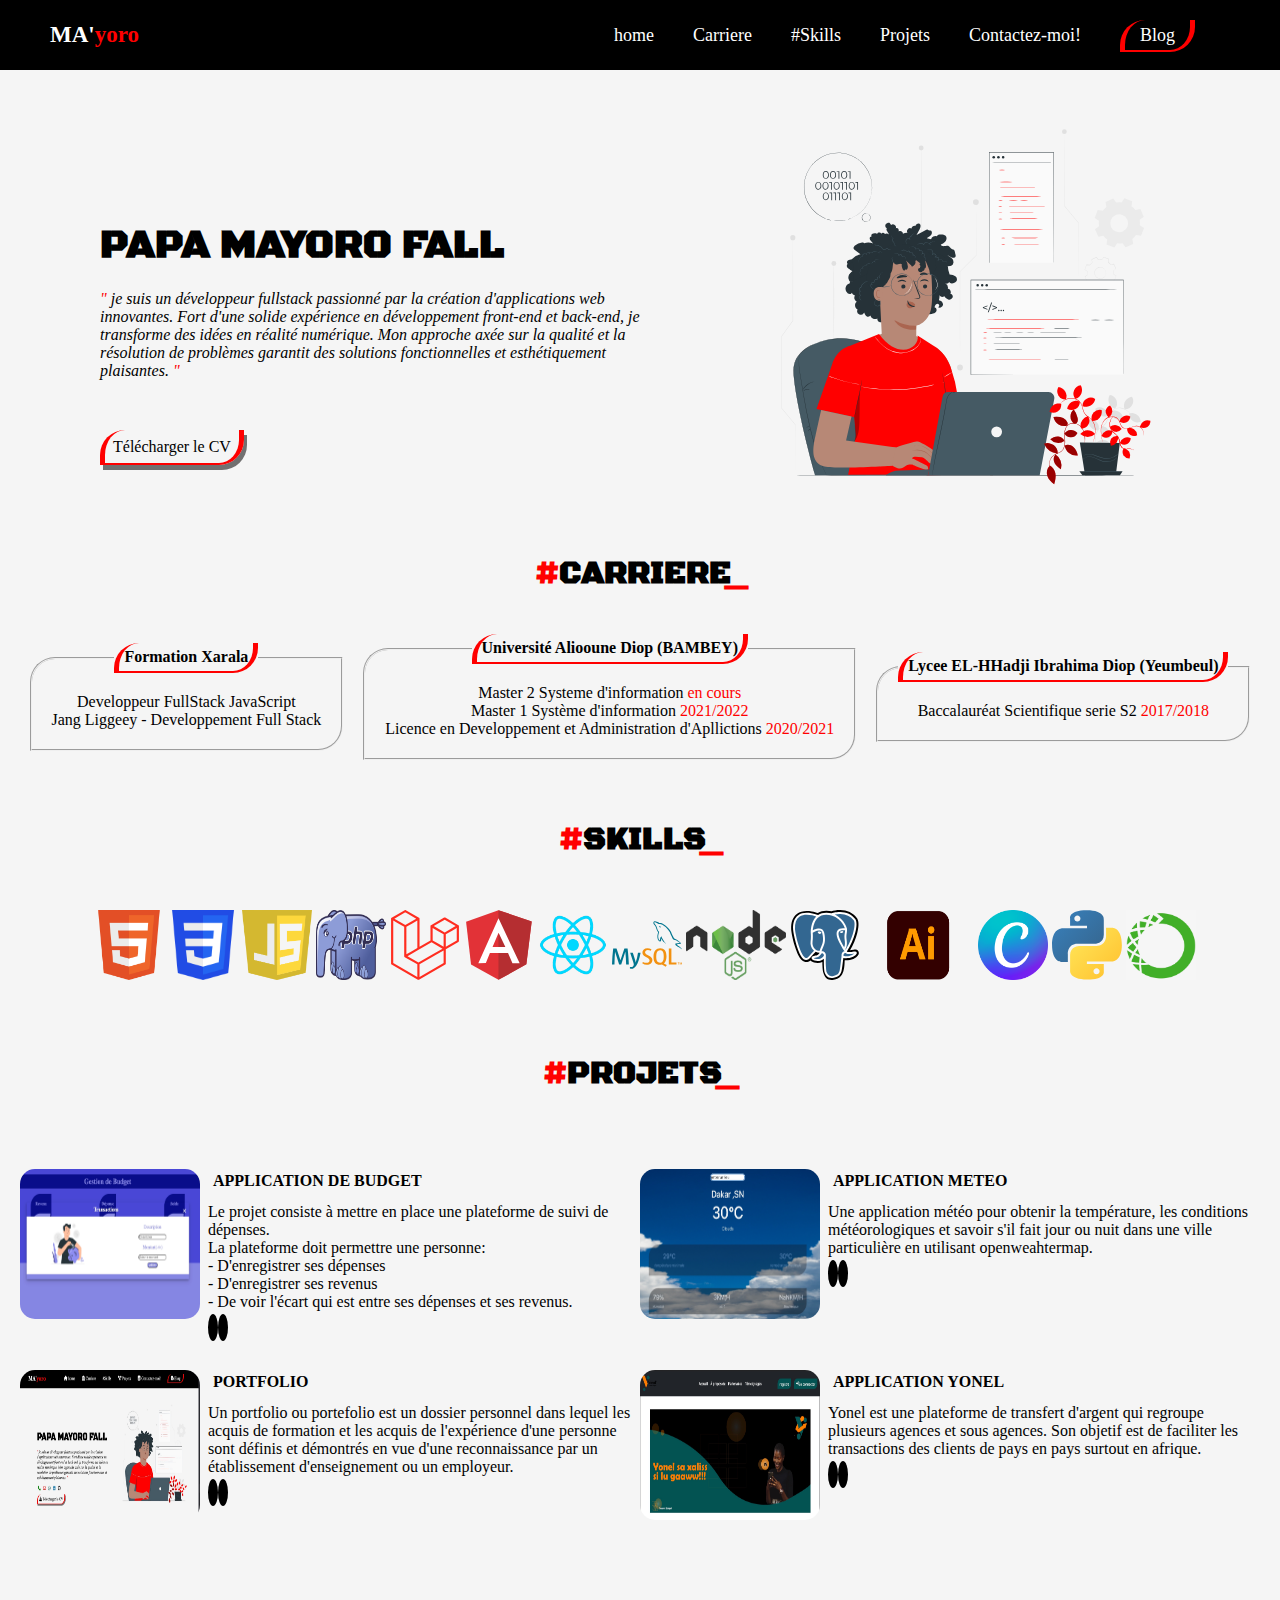
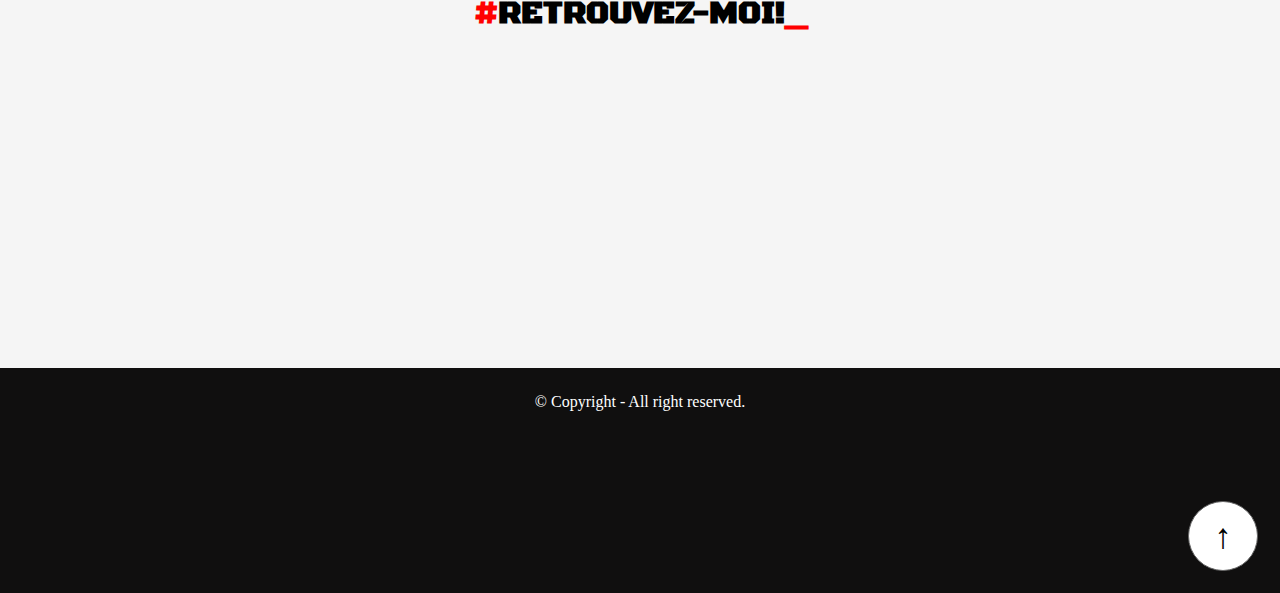
<file: index.html>
<!DOCTYPE html>
<html lang="en">

<head>
  <meta charset="UTF-8" />
  <meta name="viewport" content="width=device-width, initial-scale=1.0" />
  <title>responsive-navbar</title>
  <link rel="stylesheet" href="css/style.css" />
  <link rel="stylesheet" href="https://cdnjs.cloudflare.com/ajax/libs/font-awesome/6.4.2/css/all.min.css"
    integrity="sha512-z3gLpd7yknf1YoNbCzqRKc4qyor8gaKU1qmn+CShxbuBusANI9QpRohGBreCFkKxLhei6S9CQXFEbbKuqLg0DA=="
    crossorigin="anonymous" referrerpolicy="no-referrer" />
  <link rel="preconnect" href="https://fonts.googleapis.com" />
  <link rel="preconnect" href="https://fonts.gstatic.com" crossorigin />
  <link href="https://fonts.googleapis.com/css2?family=Black+Ops+One&display=swap" rel="stylesheet" />
</head>

<body>
  <!-- monnavbar -->

  <nav>
    <input type="checkbox" class="myCheckbox" id="myCheck" />
    <label for="myCheck" class="checkButton">
      <i class="fas fa-bars"></i>
    </label>
    <label class="logo">MA'<span>yoro</span></label>

    <ul>
      <li>
        <a href="" class="activ"><i class="fa fa-house"></i> home</a>
      </li>
      <li>
        <a href="#carriere"><i class="fa-solid fa-landmark"></i> Carriere</a>
      </li>
      <li><a href="#skills">#Skills</a></li>
      <li><a href="#projets"><i class="fa-solid fa-diagram-project"></i> Projets</a></li>
      <li>
        <a href="#contact"><i class="fa-solid fa-address-book"></i> Contactez-moi!</a>
      </li>
      <li>
        <a href="blog.html" class="blog"><i class="fa-brands fa-blogger-b"></i> Blog</a>
      </li>
    </ul>
  </nav>

  <!-- section 1 -->

  <div class="section1">
    <div class="bio">
      <p id="nom">PAPA MAYORO FALL</p>
      <p class="desc">
        <span>"</span> je suis un développeur fullstack passionné par la création d'applications web innovantes.
        Fort d'une solide expérience en développement front-end et back-end,
        je transforme des idées en réalité numérique. Mon approche axée sur la qualité et
        la résolution de problèmes garantit des solutions fonctionnelles et esthétiquement plaisantes. <span>"</span>
      </p>
      <p class="donnee">
        <a href="tel:+221774313076" id="tel"><i class="fa-solid fa-phone"></i></a>
        <a href="mailto:mayoro.fall@uadb.edu.sn" id="mail"><i class="fa-regular fa-envelope"></i></a>
        <a href="https://wa.me/c/221774313076" id="whatshap" target="_blank"><i class="fa-brands fa-whatsapp"></i></a>
        <a href="https://www.linkedin.com/in/papa-mayoro-fall-2b1939230/" id="linkedin" target="_blank"><i
            class="fa-brands fa-linkedin"></i></a>
        <a href="https://github.com/mayoro401" id="git" target="_blank"><i class="fa-brands fa-github"></i></a>
      </p>
      <p class="cv">
        <a href="document/cv.pdf" download="MAYORO CV"><i class="fa-solid fa-download"></i> Télécharger le CV</a>
      </p>
      <!-- <div class="mode">
          <span class="change"> Sombre <i class="fa-solid fa-sun"></i></span>
      </div> -->
    </div>
    <div class="img">
      <img src="image/Programmer-pana.svg" alt="image developper" />
    </div>

  </div>

  <!-- section 2 carroiere -->
  <h1> <span>#</span>CARRIERE<span>_</span></h1>
  <div class="section2" id="carriere">

    <fieldset>
      <legend class="legend">Formation Xarala</legend>
      <!-- <img src="image/logo.png" alt="logo Xarala"> -->
      <ul>
        <li>Developpeur FullStack JavaScript</li>
        <li>Jang Liggeey - Developpement Full Stack </li>
      </ul>
    </fieldset>
    <fieldset>
      <legend class="legend">Université Aliooune Diop (BAMBEY)</legend>
      <!-- <img src="image/uadb.png" alt="logo uadb"> -->
      <ul>
        <li>Master 2 Systeme d'information <span>en cours</span></li>
        <li>Master 1 Système d'information <span>2021/2022</span></li>
        <li>Licence en Developpement et Administration d'Apllictions <span>2020/2021</span></li>
      </ul>
    </fieldset>
    <fieldset>
      <legend class="legend">Lycee EL-HHadji Ibrahima Diop (Yeumbeul)</legend>
      <!-- <img src="image/leid.png" alt="logo leid"> -->
      <ul>
        <li>Baccalauréat Scientifique serie S2 <span>2017/2018</span></li>
      </ul>
    </fieldset>
  </div>
  <!-- section 3 Skills -->
  <h1> <span>#</span>SKILLS<span>_</span></h1>
  <div class="section3" id="skills">
    <div class="image-skils">
      <img src="image/html.png" alt="logo html" width="70px" height="70px">
      <img src="image/css3.png" alt="logo css" width="70px" height="70px">
      <img src="image/javascript-logo-big.png" alt="logo js" width="70px" height="70px">
      <img src="image/php.png" alt="logo php" width="70px" height="70px">
      <img src="image/laravel.svg" alt="logo laravel" width="70px" height="70px">
      <img src="image/angular-icon.svg" alt="logo angular" width="70px" height="70px">
      <img src="image/react.png" alt="logo react" width="70px" height="70px">
      <img src="image/mysql.svg" alt="logo mysql" width="70px" height="70px">
      <!-- <img src="image/oracle.jpg" alt="logo oracle"  width="90px" height="90px"> -->
      <img src="image/nodejs.png" alt="logo node js" width="100px" height="70px">
      <img src="image/postgres.svg" alt="logo postgres" width="70px" height="70px">
      <img src="image/Illustrator-Logo.png" alt="logo illustrator" width="110px" height="70px">
      <img src="image/Canva_icon_2021.svg.png" alt="logo canva" width="70px" height="70px">
      <img src="image/phython-icon.svg" alt="logo python" width="70px" height="70px">
      <img src="image/anaconda.png" alt="logo anaconda" width="70px" height="70px">
    </div>
  </div>

  <!-- section 4 mes Projets -->
  <h1> <span>#</span>PROJETS<span>_</span></h1>
  <div class="section4" id="projets">
    <div class="app">
      <div class="image-app">
        <img src="image/budget.jpg" alt="image application" width="180px" height="150px">
      </div>
      <div class="desc-app">
        <p class="nom">APPLICATION DE BUDGET</p>
        <p id="desc-app">
          Le projet consiste à mettre en place une plateforme de suivi de dépenses. <br>

          La plateforme doit permettre une personne: <br>

          - D'enregistrer ses dépenses <br>

          - D'enregistrer ses revenus <br>

          - De voir l'écart qui est entre ses dépenses et ses revenus.</p>
        <p>
          <a href="lien git"><i class="fa-brands fa-github"></i></a>
          <a href="https://mayorobudget.netlify.app/" target="_blank"><i class="fas fa-eye"></i></a>
        </p>
      </div>
    </div>
    <div class="app">
      <div class="image-app">
        <img src="image/meteo.jpg" alt="image application" width="180px" height="150px">
      </div>
      <div class="desc-app">
        <p class="nom"> APPLICATION METEO</p>
        <p id="desc-app">Une application météo pour obtenir la température, les conditions météorologiques et savoir
          s'il fait jour ou nuit dans une ville particulière en utilisant openweahtermap. </p>
        <p>
          <a href="lien git"><i class="fa-brands fa-github"></i></a>
          <a href="https://mayoroappmeteo.netlify.app/" target="_blank"><i class="fas fa-eye"></i></a>
        </p>
      </div>
    </div>
    <div class="app">
      <div class="image-app">
        <img src="image/portfolio.jpg" alt="image application" width="180px" height="150px">
      </div>
      <div class="desc-app">
        <p class="nom">PORTFOLIO</p>
        <p id="desc-app">Un portfolio ou portefolio est un dossier personnel dans lequel les acquis de formation et les
          acquis de l'expérience d'une personne sont définis et démontrés en vue d'une reconnaissance par un
          établissement d'enseignement ou un employeur.</p>
        <p>
          <a href="lien git"><i class="fa-brands fa-github"></i></a>
          <a href="https://portfolio-mayoro.netlify.app/"><i class="fas fa-eye"></i></a>
        </p>
      </div>
    </div>
    <div class="app">
      <div class="image-app">
        <img src="image/yonel.jpg" alt="image application" width="180px" height="150px">
      </div>
      <div class="desc-app">
        <p class="nom">APPLICATION YONEL</p>
        <p id="desc-app">Yonel est une plateforme de transfert d'argent qui regroupe plusieurs agences et sous agences. Son objetif est de faciliter les transactions des clients de pays en pays surtout en afrique.</p>
        <p>
          <a href="lien git"><i class="fa-brands fa-github"></i></a>
          <a href="lien git"><i class="fas fa-eye-low-vision"></i></a>
        </p>
      </div>
    </div>
    <!-- <fieldset>
      <legend>Gestion de Budget</legend>
      
    </fieldset>
    <fieldset>
      <legend>Applition de Météo</legend>
      
    </fieldset>
    <fieldset>
      <legend>Portfolio</legend>
      
    </fieldset> -->
  </div>

  <!-- section 4 Contactez-moi -->
  <h1> <span>#</span>RETROUVEZ-MOI!<span>_</span></h1>
  <div class="section5" id="contact">
    <!-- <div class="contact">
        <form action="action.php" method="post">
          <label for="prenom">Prenom</label>
          <input type="text" name="prenom" placeholder="votre  prenom" id="prenom"> <br>
          <label for="nom">Nom</label>
          <input type="text" name="nom" placeholder="votre nom" id="nom"> <br>
          <label for="message">Message</label>
          <textarea name="message" id="message" cols="30" rows="10"></textarea>
        </form>
      </div> -->
    <div class="localisation">
      <iframe
        src="https://www.google.com/maps/embed?pb=!1m18!1m12!1m3!1d3059.1795815622204!2d-17.355464685936862!3d14.775696176724773!2m3!1f0!2f0!3f0!3m2!1i1024!2i768!4f13.1!3m3!1m2!1s0x0%3A0x48e5476de935d89d!2zMTTCsDQ2JzMyLjUiTiAxN8KwMjEnMTEuOCJX!5e1!3m2!1sfr!2ssn!4v1654092978975!5m2!1sfr!2ssn"
        width="100%" height="300px" style="border:0;" allowfullscreen="" loading="lazy"
        referrerpolicy="no-referrer-when-downgrade">
      </iframe>
    </div>

  </div>

  <!--   footer -->
  <div class="carre">
    </p><a href="#top"><button type="submit">&uarr;</button></a>
  </div>
  <footer>
    <p>&copy; Copyright - All right reserved.
  </footer>

</body>

</html>
</file>
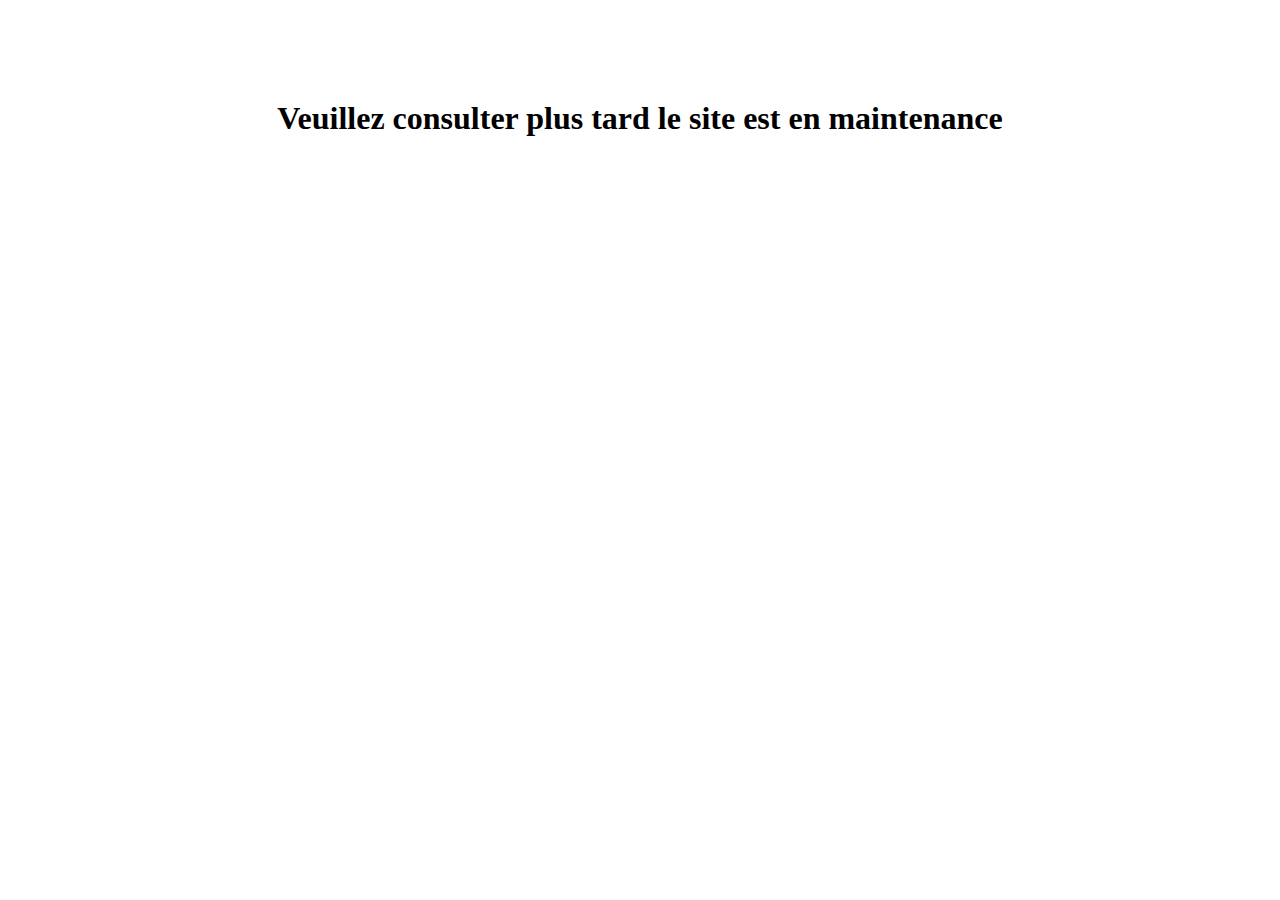
<file: blog.html>
<!DOCTYPE html>
<html lang="en">
<head>
    <meta charset="UTF-8">
    <meta name="viewport" content="width=device-width, initial-scale=1.0">
    <link rel="stylesheet" href="css/blog.css">
    <title>Blog</title>
</head>
<body>
    <H1>Veuillez consulter plus tard le site est en maintenance</H1>
    
</body>
</html>
</file>
<file: css/style.css>
*{
    margin: 0;
    padding: 0;
}
body {
    background: whitesmoke;
    position: relative;
}
nav {
    background-color: black;
    height: 70px;
    width: 100%;
    border: none;
    position: fixed;
}
nav ul{
    float: right;
    margin-right: 55px;
}
nav ul li{
    display: inline-block;
    line-height: 70px;
    margin: 0 5px;
    margin-right: 30px;
}
nav ul li a{
    color:  white;
     text-decoration: none;
     font-size: 18px ;
     padding: 7 13px;
}

label.logo{
    font-size: 23px ;
    line-height: 70px;
    color: white;
    font-weight: bold;
    margin-left: 50px;
    font-family: Georgia, 'Times New Roman', Times, serif;
}
label span{
    color: #ff0000;
}
.checkButton{
    font-size: 30px;
    color: white;
    float: right;
    line-height: 80px;
    margin-right: 40px;
    cursor:  pointer;
    display: none;
}

.myCheckbox{
    display: none;
} 


nav ul li a:hover, nav ul li a.active{
    border-bottom:2px solid  #ff0000;
    border-radius: 15px 0px;
    padding: 5px 8px;
}
nav ul li a.blog{
    border-bottom:2px solid  #ff0000;
    border-left:5px solid  #ff0000;
    border-right:5px solid  #ff0000;
    border-radius: 25px 0px;
    padding: 5px 15px;
    /* border-radius: 15px; */
}

/* .mode span{
    color: #fff;
} */




/* section 1 */
.section1{
    display: flex;
    width:100%;
    margin: 0;
    border: none;
    /* padding-top: 100px; */

}
.bio{
    margin-top: 100px;
    width: 50%;
    /* background-color: #c9a4a4; */
    align-items: center;
    /* text-align: center; */
    padding-top: 100px;
}
.bio p{
    margin-top: 20px;
    font-family:'Times New Roman', Times, serif ;
    color: black;
    margin-left: 100px;
}
.bio p#nom{
    font-size: 40px;
    font-weight: bold;
    font-family: 'Black Ops One', cursive;
}
.bio p.desc{
    font-style: italic;
}
.bio p.donnee a{
    color: black;
    padding: 5px;
}
.bio p.donnee a#tel{
    color: green;
}
.bio p.donnee a#tel:hover{
    background: green;
    border-radius: 50%;
    color: #fff;
    padding: 8px;
    /* font-size: 15px; */
}
.bio p.donnee a#mail{
    color:#ff0000 ;
}
.bio p.donnee a#mail:hover{
    background: #ff0000;
    border-radius: 50%;
    color: #fff;
    padding: 8px;
}
.bio p.donnee a#whatshap{
    color:#075E54 ;
}
.bio p.donnee a#whatshap:hover{
    background: #075E54 ;
    border-radius: 50%;
    color: #fff;
    padding: 8px;
}
.bio p.donnee a#linkedin{
    color:#0e76a8 ;
}
.bio p.donnee a#linkedin:hover{
    background: #0e76a8;
    border-radius: 50%;
    color: #fff;
    padding: 8px;
}
.bio p.donnee a#git:hover{
    background: black;
    border-radius: 50%;
    color: #fff;
    padding: 8px;
}
p.cv a{
    text-decoration: none;
    list-style-type: none;
    border-bottom:2px solid  #ff0000;
    border-left:5px solid  #ff0000;
    border-right:5px solid  #ff0000;
    border-radius: 25px 0px;
    color:black;
    padding: 8px;
    box-shadow:3px 5px #0302028b;
}
p.cv a:hover{
    background: #ff0000;
    color: #fff;
}

.img{
    width:50% ;
    margin-top: 100px;
    text-align: center;
    align-items: center;
}
.img img{
    width: 400px;
    /* left: 0; */

}


/* section 2 */
.section2{
    display :flex;
    flex-wrap: wrap;
    text-align: center;
    width: 100%;
    /* background: #fff; */
    align-items: center;
    justify-content:center;
}
 h1{
    text-align: center;
    align-items: center;
    margin-top: 50px;
    margin-bottom: 30px;
    font-family: 'Black Ops One', cursive;
}
h1 span {
    color: #ff0000;
    
}
legend{
    font-weight: bold;
    border-bottom:2px solid  #ff0000;
    border-left:5px solid  #ff0000;
    border-right:5px solid  #ff0000;
    border-radius: 25px 0px;
     padding: 5px;
}
span{
    color: #ff0000;
}
 fieldset{
    margin-top: 20px;
    /* border: none ; */
    max-width: 600px;
    padding: 20px;
    margin: 10px;
    /* height: 100px; */
    border-bottom-right-radius: 25px;
    border-top-left-radius: 25px;
    /* box-shadow:3px 5px #0302028b; */
}
 ul li{
    list-style: none;
}

/* section 3 */
.section3{
    text-align: center;
    align-items: center;
    margin-left: 10px;
    /* background: black; */
    padding: 20px;
}
button{
    border:#666 1px solid;
    background: white;
    color: black;
    font-weight: bold;
    margin:2px;
    font-size:35px;
    cursor:pointer;
    width:70px;
    height:70px;
    border-radius:50%;
    position: absolute;
    right: 20px;
    bottom: 20px;
}
button:hover{
    background: #ff0000;
}

/* section 4 */
.section4{
    display :flex;
    flex-wrap: wrap;
    /* align-items: center; */
    /* text-align: center; */
    padding: 20px;
    /* width: 100%; */
}
.app{
    display: flex;
    width: 50%;
    /* height: 150px; */
    margin-top: 15px;

}
.image-app{
    margin-top: 10px;
}
.image-app img{
    border-radius: 15px;
}
.desc-app p.nom{
    /* margin-top: 10px; */
    font-weight: bold;
    border-radius: 25px 0px;
    padding: 5px;
}
.desc-app p{
    margin: 8px;
}
.desc-app p a{
    color: white;
    background: black;
    padding: 5px;
    border-radius: 50%;
}
.desc-app p a:hover{
    color: white;
    background: #ff0000;
    padding: 8px;
    border-radius: 50%;
}
/* section 5 */
.section5{
    display: flex;
    width: 100%;
    flex-wrap: wrap;
}
.contact{
    width: 50%;
}
.localisation{
    width: 100%;
}
footer{
    width: 100%;
    height: 200px;
    background: rgb(16, 15, 15);
    color: #fff;
    text-align: center;
    align-items: center;
    padding-top: 25px;
}


@media screen and (max-width:1010px) {
    /* navbar */

     label.logo{
         font-size: 22px;
         padding: 40px;
     }
     nav ul li a{
         font-size: 14px;
     }
 
     /* section 1 */
    
     .bio p#nom{
         font-size: 27px;
     }
    .img img{
        /* width: 100%; */
    }
 }
 


 
 @media screen and (max-width:909px) {
    nav{
        position:sticky;
        top: 0;
    }
     .checkButton {
          display: block;
     }
     #myCheck:checked ~ .checkButton i:before{
         content: "\f00d";
     }
     nav ul{
         position: fixed;
         width: 100%;
         height: 100vh;
         background: rgb(16, 15, 15);
         top: 70px;
         left: -100%;
         text-align: center;
         transition: all 0.5s;
     }
     nav ul li {
         display: block;
         /* text-align: center; */
         margin: 50px 0;
         line-height: 30px;
     }
     nav ul li a{
         font-size: 20px;
         color:white;
     }
     nav ul li a:hover,nav ul li a.active{
         border-bottom:2px solid  #ff0000;
         border-left:5px solid  #ff0000;
         border-radius: 15px 0px;
         padding: 8px;
     }
     label.logo{
        margin-left: 10px;
     }
     .myCheckbox:checked ~ ul {
         left: 0%;
     }

     .section1 {
        /* position: absolute;
        top: 0; */
        /* margin-top: 100px; */
        display: block;
        text-align: center;
        align-items: center;
        margin-top: 20px;
     }
     .bio{
        width: 100%;
        padding-top: 0px;
        margin-top: 40px;/
     }
     .img{
        width: 100%;
        margin-top: 50px;
        /* z-index: 1; */
     }
     .bio p{
        margin-left: 0;
     }
     .img img{
        width: 280px;
        /* left: 0; */
    
    }
    .section4{
        /* height: 400px; */
        text-align: center;
    }
    .app{
        display: block;
        width: 100%;
        font-size: 16px;
    }
    .desc-app p#desc-app{
        font-size: 14px;
    }
 }
</file>
<file: css/blog.css>
*{
    margin: 0;
    padding: 0;
}
h1{
    font-weight: bold;
    align-items: center;
    text-align: center;
    margin: 100px;
}
</file>
